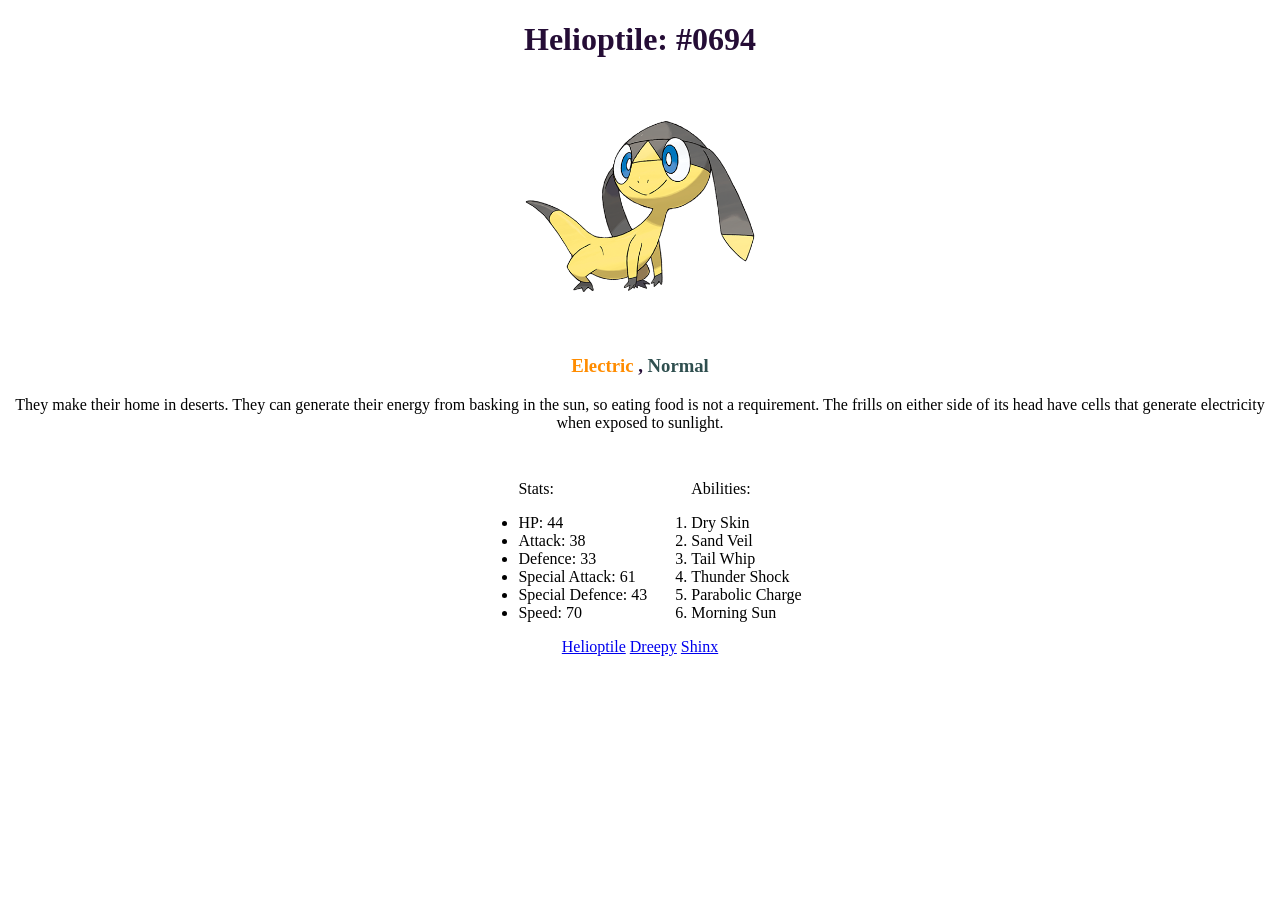
<file: index.html>
<!DOCTYPE html>
<html lang="en">

<title>Helioptile Pokedex Entry</title>

<body>

<link rel="stylesheet" href="style.css">

<h1>Helioptile: #0694</h1>
<img src="assets/HelioptileIMG.png" alt="HelioptilePNG">

<h3><span style="color: darkorange;">Electric</span> <span style="color:#250d36;">, </span> <span style="color:darkslategrey;">Normal</span></h3>

<p>They make their home in deserts. They can generate their energy from basking in the sun, so eating food is not a requirement. The frills on either side of its head have cells that generate electricity when exposed to sunlight.</p>

<ul>
    <p>Stats:</p>
    <li>HP: 44</li>
    <li>Attack: 38</li>
    <li>Defence: 33</li>
    <li>Special Attack: 61</li>
    <li>Special Defence: 43</li>
    <li>Speed: 70</li>
</ul>

<ol>
    <p>Abilities:</p>
    <li>Dry Skin</li>
    <li>Sand Veil</li>
    <li>Tail Whip</li>
    <li>Thunder Shock</li>
    <li>Parabolic Charge</li>
    <li>Morning Sun</li>
</ol>

<footer>
    <nav>
        <a href="Index.html">Helioptile</a>
        <a href="Index2.html">Dreepy</a>
        <a href="index3.html">Shinx</a>
    </nav>
</footer>
<!--OLD<footer>Helioptile is an electric, normal type pokemon originating in the Kalos region of Pokemon X and Y. He has one evolution - Heliolisk - who shares the same typing.</footer>-->

</body>


</html>
</file>
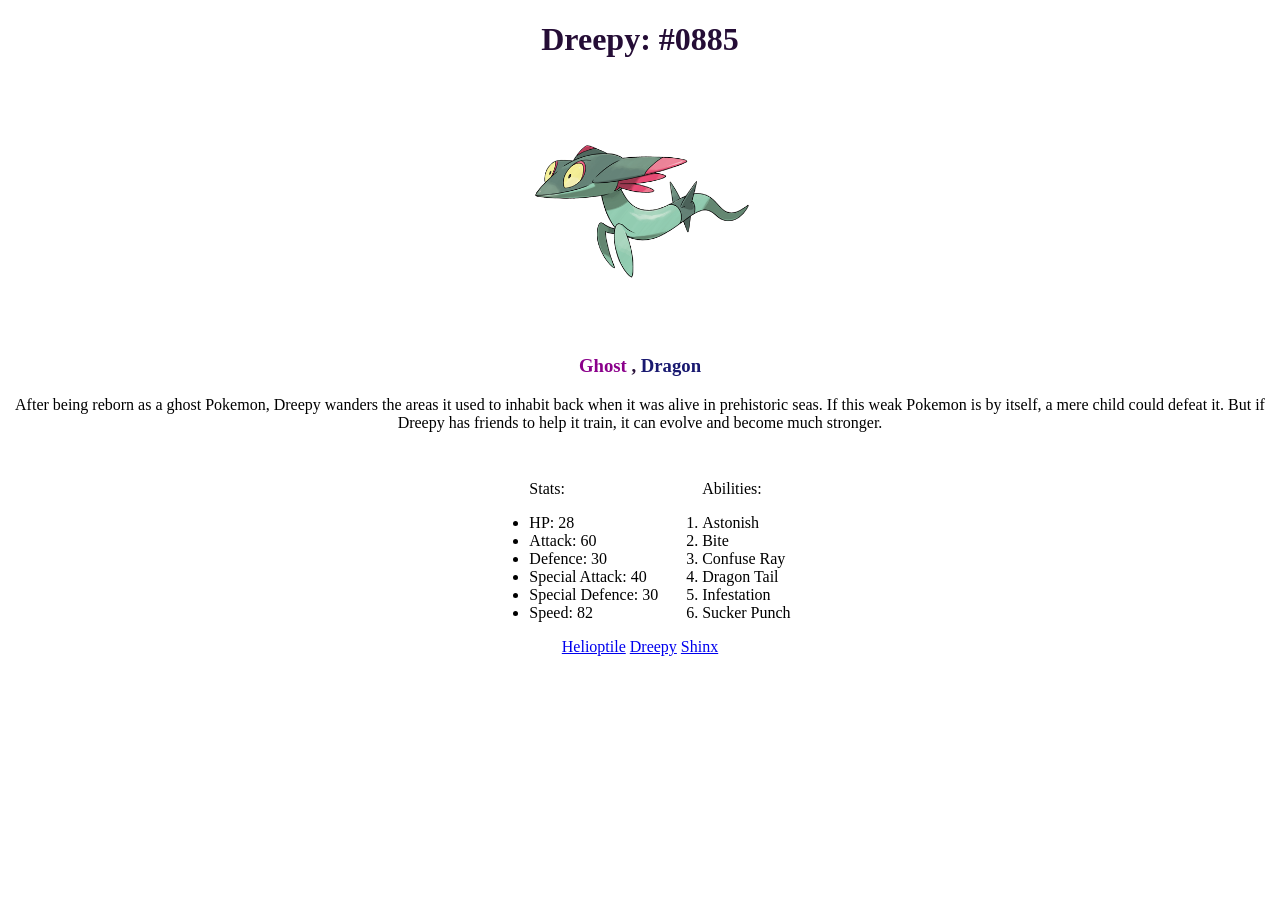
<file: Index2.html>
<!DOCTYPE html>
<html lang="en">

<title>Dreepy Pokedex Entry</title>

<body>

<link rel="stylesheet" href="style.css">

<h1>Dreepy: #0885</h1>
<img src="assets/DreepyIMG.png" alt="DreepyPNG">

<h3><span style="color: darkmagenta;">Ghost</span> <span style="color:#250d36;">, </span> <span style="color:midnightblue;">Dragon</span></h3>

<p>After being reborn as a ghost Pokemon, Dreepy wanders the areas it used to inhabit back when it was alive in prehistoric seas. If this weak Pokemon is by itself, a mere child could defeat it. But if Dreepy has friends to help it train, it can evolve and become much stronger.</p>

<ul>
    <p>Stats:</p>
    <li>HP: 28</li>
    <li>Attack: 60</li>
    <li>Defence: 30</li>
    <li>Special Attack: 40</li>
    <li>Special Defence: 30</li>
    <li>Speed: 82</li>
</ul>

<ol>
    <p>Abilities:</p>
    <li>Astonish</li>
    <li>Bite</li>
    <li>Confuse Ray</li>
    <li>Dragon Tail</li>
    <li>Infestation</li>
    <li>Sucker Punch</li>
</ol>

<footer>
    <nav>
        <a href="Index.html">Helioptile</a>
        <a href="Index2.html">Dreepy</a>
        <a href="index3.html">Shinx</a>
    </nav>
</footer>

</body>


</html>
</file>
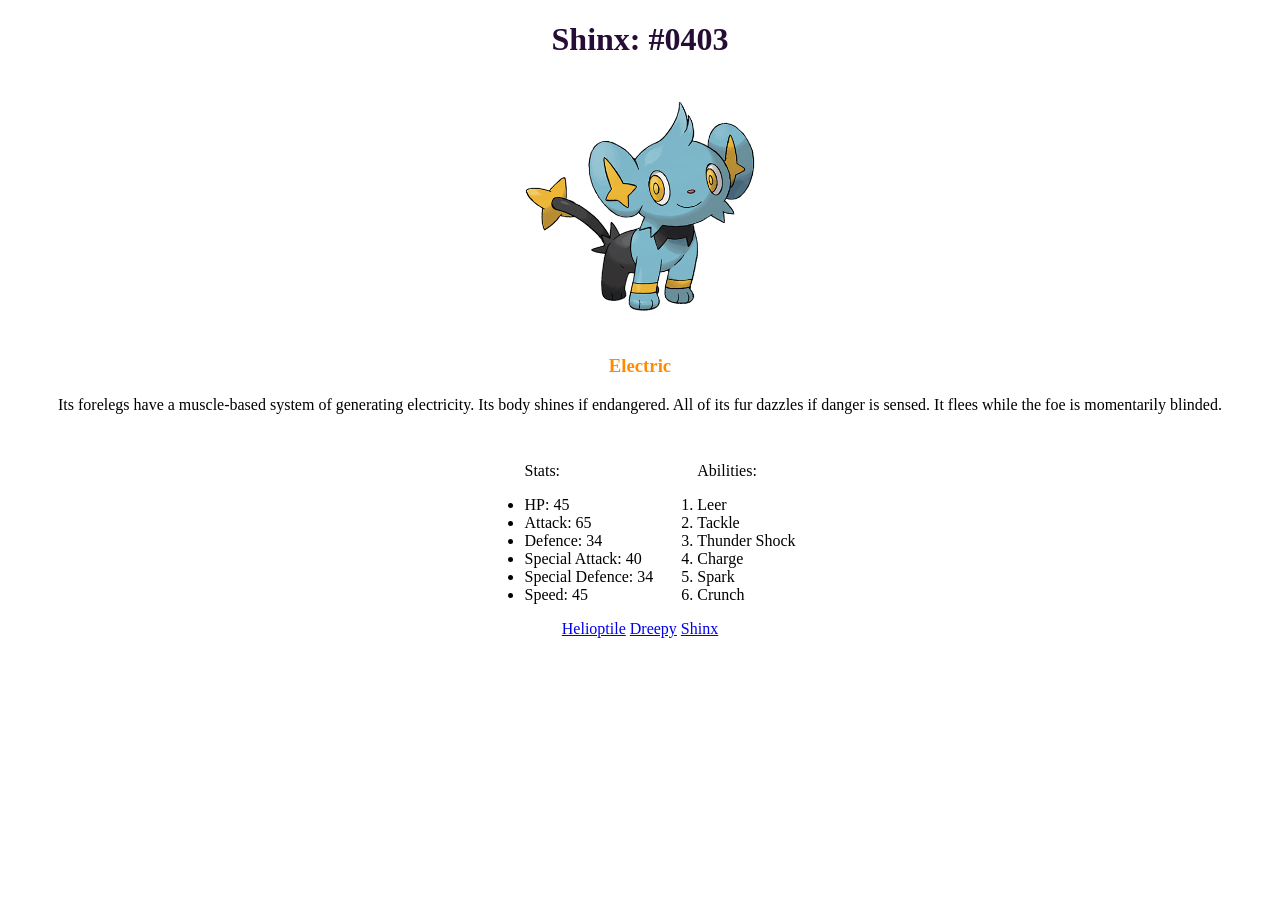
<file: index3.html>
<!DOCTYPE html>
<html lang="en">

<title>Shinx Pokedex Entry</title>

<body>

<link rel="stylesheet" href="style.css">

<h1>Shinx: #0403</h1>
<img src="assets/ShinxIMG.png" alt="ShinxPNG">

<h3><span style="color: darkorange;">Electric</span> <!--<span style="color:#250d36;">, </span> <span style="color:midnightblue;">Dragon</span>--></h3>

<p>Its forelegs have a muscle-based system of generating electricity. Its body shines if endangered. All of its fur dazzles if danger is sensed. It flees while the foe is momentarily blinded.</p>

<ul>
    <p>Stats:</p>
    <li>HP: 45</li>
    <li>Attack: 65</li>
    <li>Defence: 34</li>
    <li>Special Attack: 40</li>
    <li>Special Defence: 34</li>
    <li>Speed: 45</li>
</ul>

<ol>
    <p>Abilities:</p>
    <li>Leer</li>
    <li>Tackle</li>
    <li>Thunder Shock</li>
    <li>Charge</li>
    <li>Spark</li>
    <li>Crunch</li>
</ol>

<footer>
    <nav>
        <a href="Index.html">Helioptile</a>
        <a href="Index2.html">Dreepy</a>
        <a href="index3.html">Shinx</a>
    </nav>
</footer>

</body>


</html>
</file>
<file: style.css>
img{width: 20%; height: 75%;}
body{/*background-color: #9c8cb8;*/ text-align: center}
ul{display: inline-block; text-align: left;}
ol{display: inline-block; text-align: left;}
h1{color: #250d36}
footer{text-decoration: none;}
</file>
